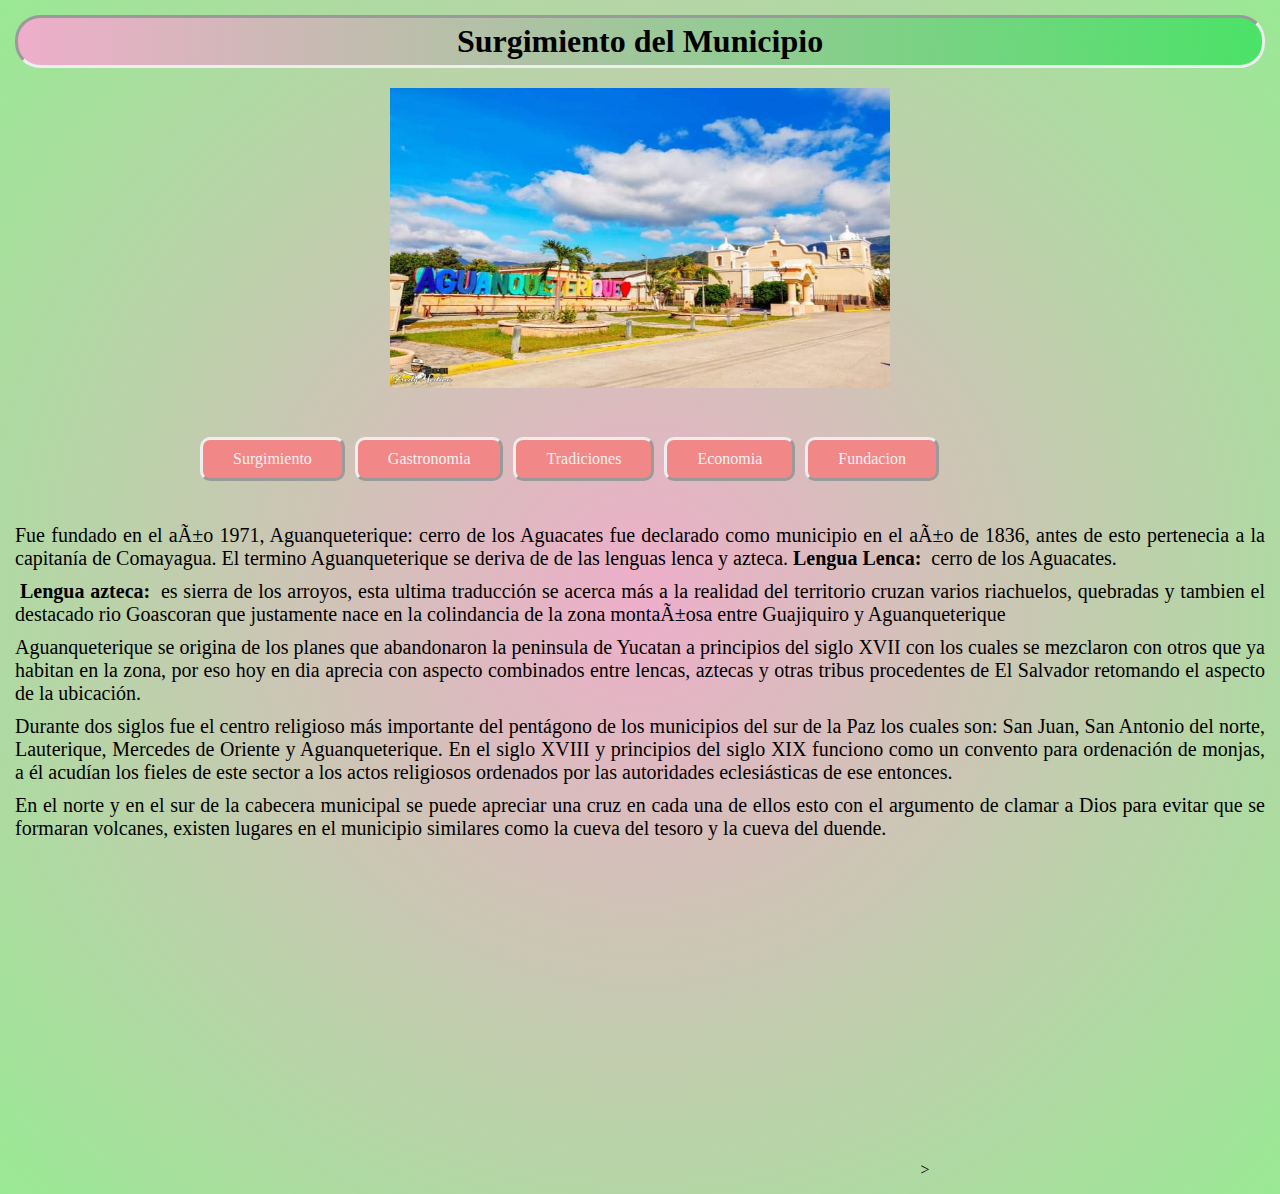
<file: index.html>
<!doctype html>
<html>

	<head>
		<meta charset="uft-8">
		<title>Aguanqueterique </title>
		<link href="aguan.css" rel="stylesheet">
	</head>
	<body> 
		<center><h1>Surgimiento del Municipio</h1></center>

		
		
	<figure>		
		<center><img src="imagenes/Pueblo5.jpg" alt="Pueblo"width="500" height="300">
		<figcaption></figcaption></center>
	</figure>
		
	<nav>
		<div id="header">
			<ul class="nav">
				<li><a href="index.html">Surgimiento</a></li>
				<li><a href="gastronomia.html">Gastronomia</a></li>
				<li><a href="tradiciones.html">Tradiciones</a></li>
				<li><a href="economia.html">Economia</a></li>
				<li><a href="fundacion.html">Fundacion</a></li>
			</ul>
		</div>
	</nav>
	
	<br></br><br></br>

	<p>Fue fundado en el año 1971, Aguanqueterique: cerro de los Aguacates fue declarado como 
	municipio en el año de 1836, antes de esto pertenecia a la capitan&iacutea de Comayagua.
	El termino Aguanqueterique se deriva de de las lenguas lenca y azteca.<strong>Lengua Lenca:</strong> 
	cerro de los Aguacates.</p>
	
	<p><strong>Lengua azteca:</strong> es sierra de los arroyos, esta ultima traducci&oacuten
	se acerca m&aacutes a la realidad del territorio cruzan varios riachuelos, quebradas y 
	tambien el destacado rio Goascoran que justamente nace en la colindancia de la zona 			
	montañosa entre Guajiquiro y Aguanqueterique</p>

	<p>Aguanqueterique se origina de los planes que abandonaron la peninsula de Yucatan 
	a principios del siglo XVII con los cuales se mezclaron con otros que ya habitan en 
	la zona, por eso hoy en dia aprecia con aspecto combinados entre lencas, aztecas y
	otras tribus procedentes de El Salvador retomando el aspecto de la ubicaci&oacuten.</p>
	
	<p>Durante dos siglos fue el centro religioso m&aacutes importante del pent&aacutegono
	de los municipios del sur de la Paz los cuales son: San Juan, San Antonio del norte,
	Lauterique, Mercedes de Oriente y Aguanqueterique. En el siglo XVIII y principios del siglo
	XIX funciono como un convento para ordenaci&oacuten de monjas, a &eacutel acud&iacutean
	los fieles de este  sector a los actos religiosos ordenados por las autoridades 		
	eclesi&aacutesticas de ese entonces.</p> 

	<p>En el norte y en el sur de la cabecera municipal se puede apreciar una cruz en cada
	una de ellos esto con el argumento de clamar a Dios para evitar que se formaran volcanes,
	existen lugares en el municipio similares como la cueva del tesoro y la cueva del duende.</p>

	

	<center><iframe width="560" height="315" src="https://www.youtube.com/embed/ObPRH-P75DA?si=AYeNfw1LRjC4jUvr" title="YouTube video player" frameborder="0" allow="accelerometer; autoplay; clipboard-write; encrypted-media; gyroscope; picture-in-picture; web-share"
		 referrerpolicy="strict-origin-when-cross-origin" allowfullscreen></iframe>></center>

	
	

	</body>
</html>
</file>
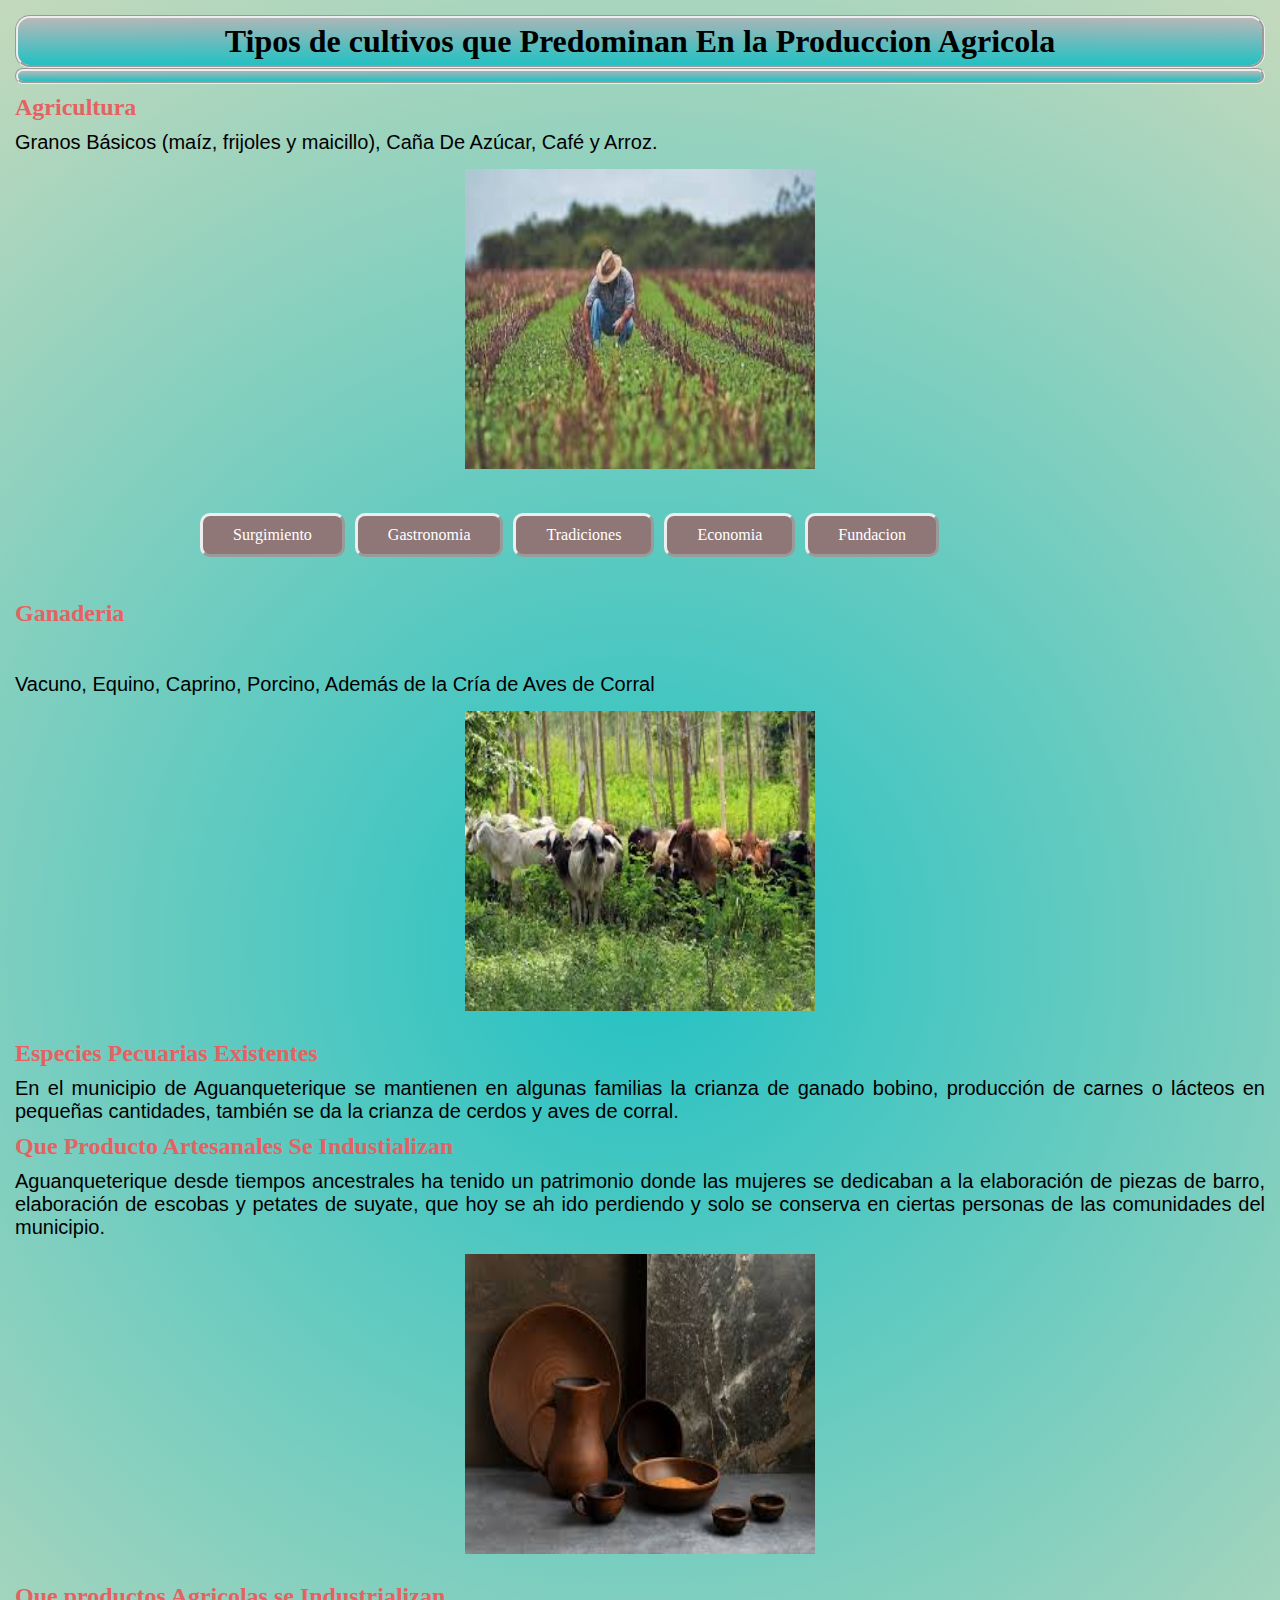
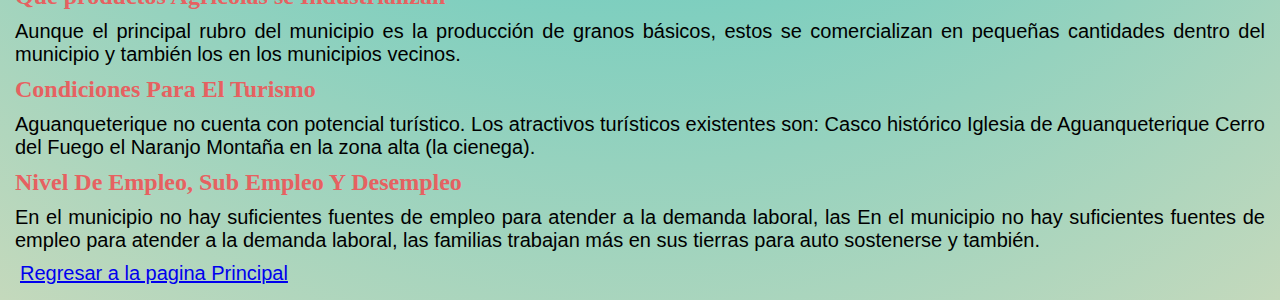
<file: economia.html>
<!doctype html>
<html>
	<head>
		<meta charset="utf-8">
		<title>Economia</title>
		<link href="economia.css" rel="stylesheet">
	</head>
	<body bgcolor="pink">
		<center><h1>Tipos de cultivos que Predominan En la Produccion Agricola<h1></center>
		
		<h2>Agricultura</h2>
		<p>Granos Básicos (maíz, frijoles y maicillo), Caña De Azúcar, Café y Arroz.</p>

		<center><img src="imagenes\Agricultura.jpg" alt="agricola"width="350" height="300">
		<figcaption></figcaption></center>

		

		<nav>
			<div id="header">
				<ul class="nav">
					<li><a href="index.html">Surgimiento</a></li>
					<li><a href="gastronomia.html">Gastronomia</a></li>
					<li><a href="tradiciones.html">Tradiciones</a></li>
					<li><a href="economia.html">Economia</a></li>
					<li><a href="fundacion.html">Fundacion</a></li>
				</ul>
			</div>
		</nav>
	
		<br></br><br></br>

		<h2>Ganaderia</h2>

		<br></br>
		<p>Vacuno, Equino, Caprino, Porcino, Además de la Cría de Aves de Corral</p>

		<center><img src="imagenes\Ganaderia.jpg" alt="ganado"width="350" height="300">
		<figcaption></figcaption></center>
	

		<h2>Especies Pecuarias Existentes</h2>
		<p>En el municipio de Aguanqueterique se mantienen en algunas familias la crianza de 				ganado bobino, producción de carnes o lácteos en pequeñas cantidades, también se da la 				crianza de cerdos y aves de corral.</p>

		<h2>Que Producto Artesanales Se Industializan</h2>
		<p>Aguanqueterique desde tiempos ancestrales ha tenido un patrimonio donde las mujeres se
		dedicaban a la elaboración de piezas de barro, elaboración de escobas y petates de suyate,  		que hoy se ah ido perdiendo y solo se conserva en ciertas personas de las comunidades del 			municipio.</p>
		
		<center><img src="imagenes\Pieza.jpg" alt="Pieza"width="350" height="300">
		<figcaption></figcaption></center>
	
	
		<h2>Que productos Agricolas se Industrializan</h2>
		<p>Aunque el principal rubro del municipio es la producción de granos básicos, estos se
		comercializan en pequeñas cantidades dentro del municipio y también los en los municipios
		vecinos.</p>
		
		<h2>Condiciones Para El Turismo </h2>
		<p>Aguanqueterique no cuenta con potencial turístico. Los atractivos turísticos existentes son:
		Casco histórico
		Iglesia de Aguanqueterique
		Cerro del Fuego el Naranjo
		Montaña en la zona alta (la cienega).</p>

		<h2>Nivel De Empleo, Sub Empleo Y Desempleo</h2>
		<p>En el municipio no hay suficientes fuentes de empleo para atender a la demanda laboral, las
		En el municipio no hay suficientes fuentes de empleo para atender a la demanda laboral, las
		familias trabajan más en sus tierras para auto sostenerse y también.</p>

		<p><a href="index.html">Regresar a la pagina Principal</a></p>


	</body>
</html>
</file>
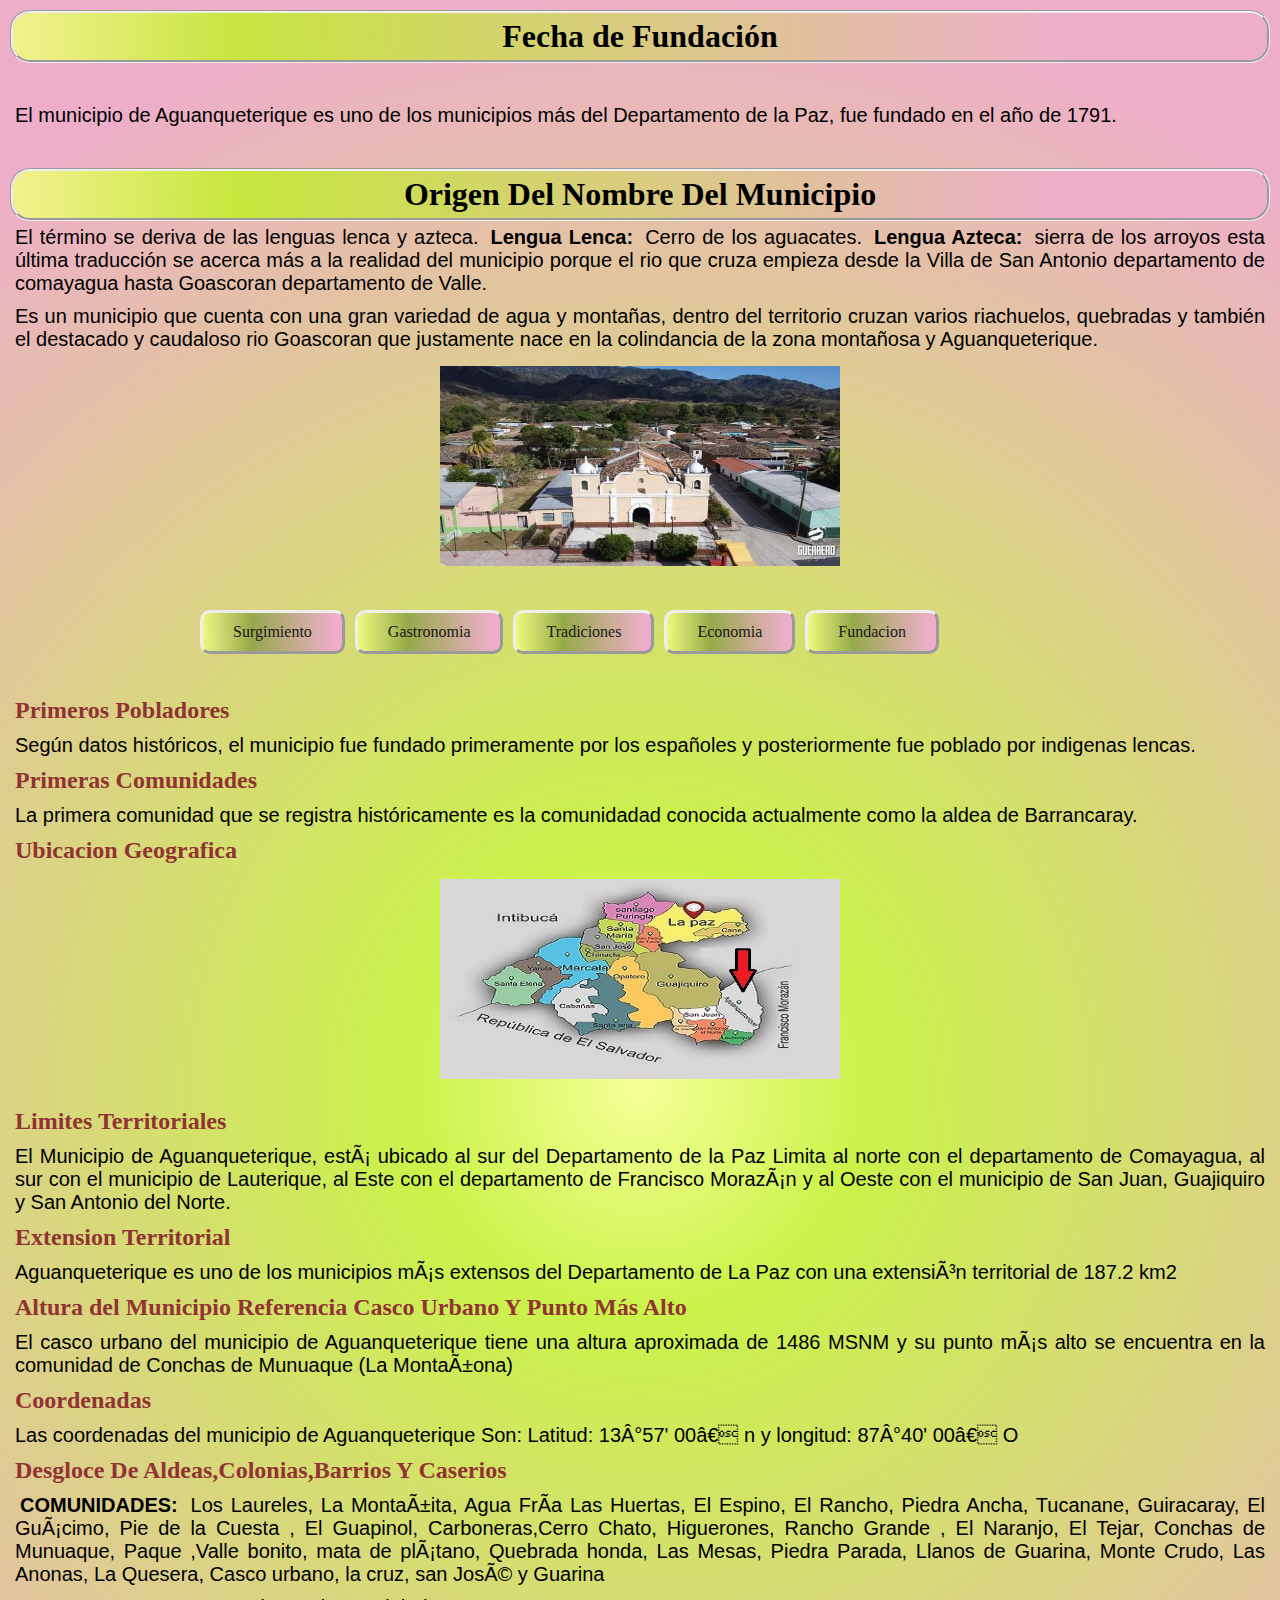
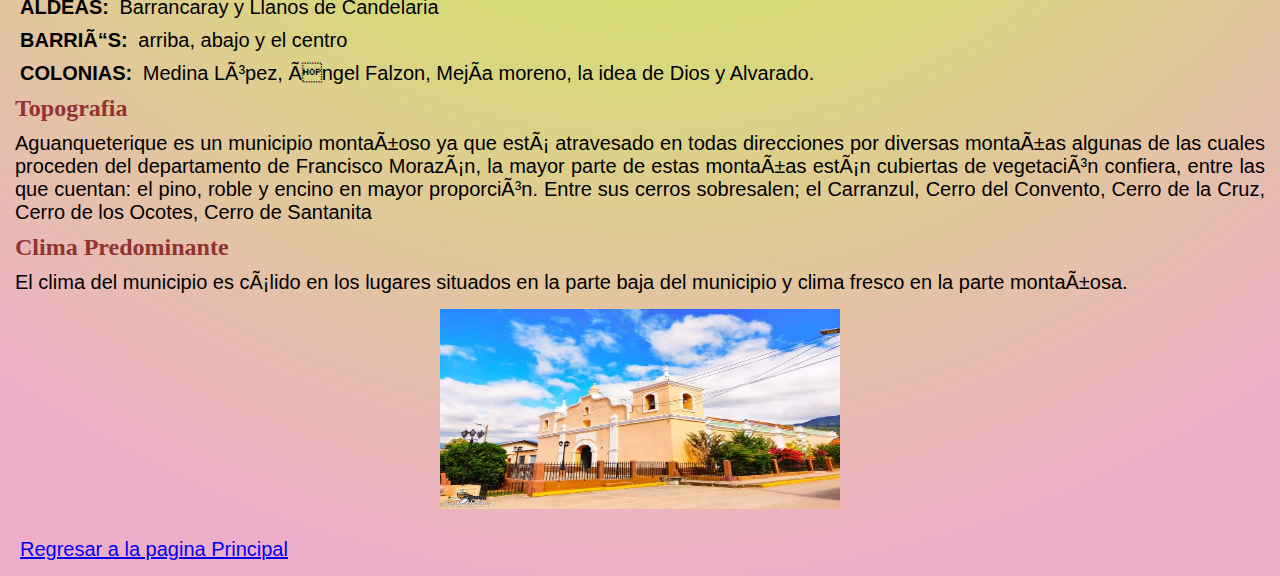
<file: fundacion.html>
<!doctype html>
<html>
	<head>
		<meta charset="uft-8">
		<title>Fundacion</title>
		<link href="fundacion.css" rel="stylesheet">
	</head>
	<body bgcolor="pink">

	<h1>Fecha de Fundaci&oacuten</h1>

	<br></br>
	
	<p>El municipio de Aguanqueterique es uno de los municipios m&aacutes del Departamento
	de la Paz, fue fundado en el a&ntildeo de 1791.</p>


    <br></br>
		<h1>Origen Del Nombre Del Municipio </h1>

	<p>El t&eacutermino se deriva de las lenguas lenca y azteca. <strong>Lengua Lenca:
	</strong> Cerro de los aguacates. <strong>Lengua Azteca:</strong> sierra de los arroyos
	esta &uacuteltima traducci&oacuten se acerca m&aacutes a la realidad del municipio porque
	el rio que cruza empieza desde la Villa de San Antonio departamento de comayagua hasta
	Goascoran departamento de Valle.</p>

	<p>Es un municipio que cuenta con una gran variedad de agua y monta&ntildeas, dentro del 
	territorio cruzan varios riachuelos, quebradas y tambi&eacuten el destacado y 
	caudaloso rio Goascoran que justamente nace en la colindancia de la zona monta&ntildeosa
	y Aguanqueterique.</p>

	<center><img src="imagenes\pueblo1.jpg" alt="pueblo" width="400" height="200">
	<figcaption></figcaption></center>

	<nav>
		<div id="header">
			<ul class="nav">
				<li><a href="index.html">Surgimiento</a></li>
				<li><a href="gastronomia.html">Gastronomia</a></li>
				<li><a href="tradiciones.html">Tradiciones</a></li>
				<li><a href="economia.html">Economia</a></li>
				<li><a href="fundacion.html">Fundacion</a></li>
			</ul>
		</div>
	</nav>
	<br></br>
	<br></br>


	<h2>Primeros Pobladores  </h2>

	<p>Seg&uacuten datos hist&oacutericos, el municipio fue fundado primeramente por
	los espa&ntildeoles y posteriormente fue poblado por indigenas lencas.</p>
	
	<h2>Primeras Comunidades</h2>

	<p>La primera comunidad que se registra hist&oacutericamente es la comunidadad
	conocida actualmente como la aldea de Barrancaray.</p>

	
	<h2>Ubicacion Geografica</h2>
	
	<center><img src="imagenes\Mapa.jpg" alt="pueblo" width="400" height="200">
	<figcaption></figcaption></center>

	<h2>Limites Territoriales</h2>
	<p>El Municipio de Aguanqueterique, está ubicado al sur del Departamento de la Paz
	Limita al norte con el departamento de Comayagua, al sur con el municipio de Lauterique, al
	Este con el departamento de Francisco Morazán y al Oeste con el municipio de San Juan,
	Guajiquiro y San Antonio del Norte. </p>

	<h2>Extension Territorial</h2>
	<p>Aguanqueterique es uno de los municipios más extensos del Departamento de La Paz con una
	extensión territorial de 187.2 km2 </p> 

	<h2>Altura del Municipio Referencia Casco Urbano Y Punto M&aacutes Alto</h2>
	<p>El casco urbano del municipio de Aguanqueterique tiene una altura aproximada de 1486
	MSNM y su punto más alto se encuentra en la comunidad de Conchas de Munuaque (La Montañona)</p>
	
	<h2>Coordenadas</h2>
	<p>Las coordenadas del municipio de Aguanqueterique Son: Latitud: 13°57' 00” n y longitud:
	 87°40' 00” O
</p>

	<h2>Desgloce De Aldeas,Colonias,Barrios Y Caserios</h2>
	<p><strong>COMUNIDADES:</strong> Los Laureles, La Montañita, Agua Fría Las Huertas, El Espino, El Rancho, Piedra Ancha, Tucanane, Guiracaray, El 	Guácimo, Pie de la Cuesta , El Guapinol, 
	Carboneras,Cerro Chato, Higuerones, Rancho Grande , El Naranjo, El Tejar, Conchas de Munuaque,
	 Paque ,Valle bonito, mata de plátano, Quebrada honda, Las Mesas, Piedra Parada, Llanos de Guarina, Monte Crudo, Las Anonas, La Quesera, 	Casco urbano, la cruz, san José y Guarina</p>

	<p><strong>ALDEAS:</strong> Barrancaray y Llanos de Candelaria </p>

	<p><strong>BARRIÓS:</strong> arriba, abajo y el centro</p>

	<p><strong>COLONIAS:</strong> Medina López, Ángel Falzon, Mejía moreno, la idea de Dios y 	Alvarado.</p>
	
	<h2>Topografia</h2>
	<p>Aguanqueterique es un municipio montañoso ya que está atravesado en todas direcciones por
	diversas montañas algunas de las cuales proceden del departamento de Francisco Morazán, la
	mayor parte de estas montañas están cubiertas de vegetación confiera, entre las que cuentan: el 
	pino, roble y encino en mayor proporción. Entre sus cerros sobresalen; el Carranzul, Cerro del
	Convento, Cerro de la Cruz, Cerro de los Ocotes, Cerro de Santanita</p>
	
	
	<h2>Clima Predominante</h2>
	<p>El clima del municipio es cálido en los lugares situados en la parte baja del municipio y clima fresco en 
	la parte montañosa.</p>
	
	<center><img src="imagenes\pueblo8.jpg" alt="pueblo" width="400" height="200">
	<figcaption></figcaption></center>
	



	<p><a href="index.html">Regresar a la pagina Principal</a></p>


	
	

	
	</body>
</html>
</file>
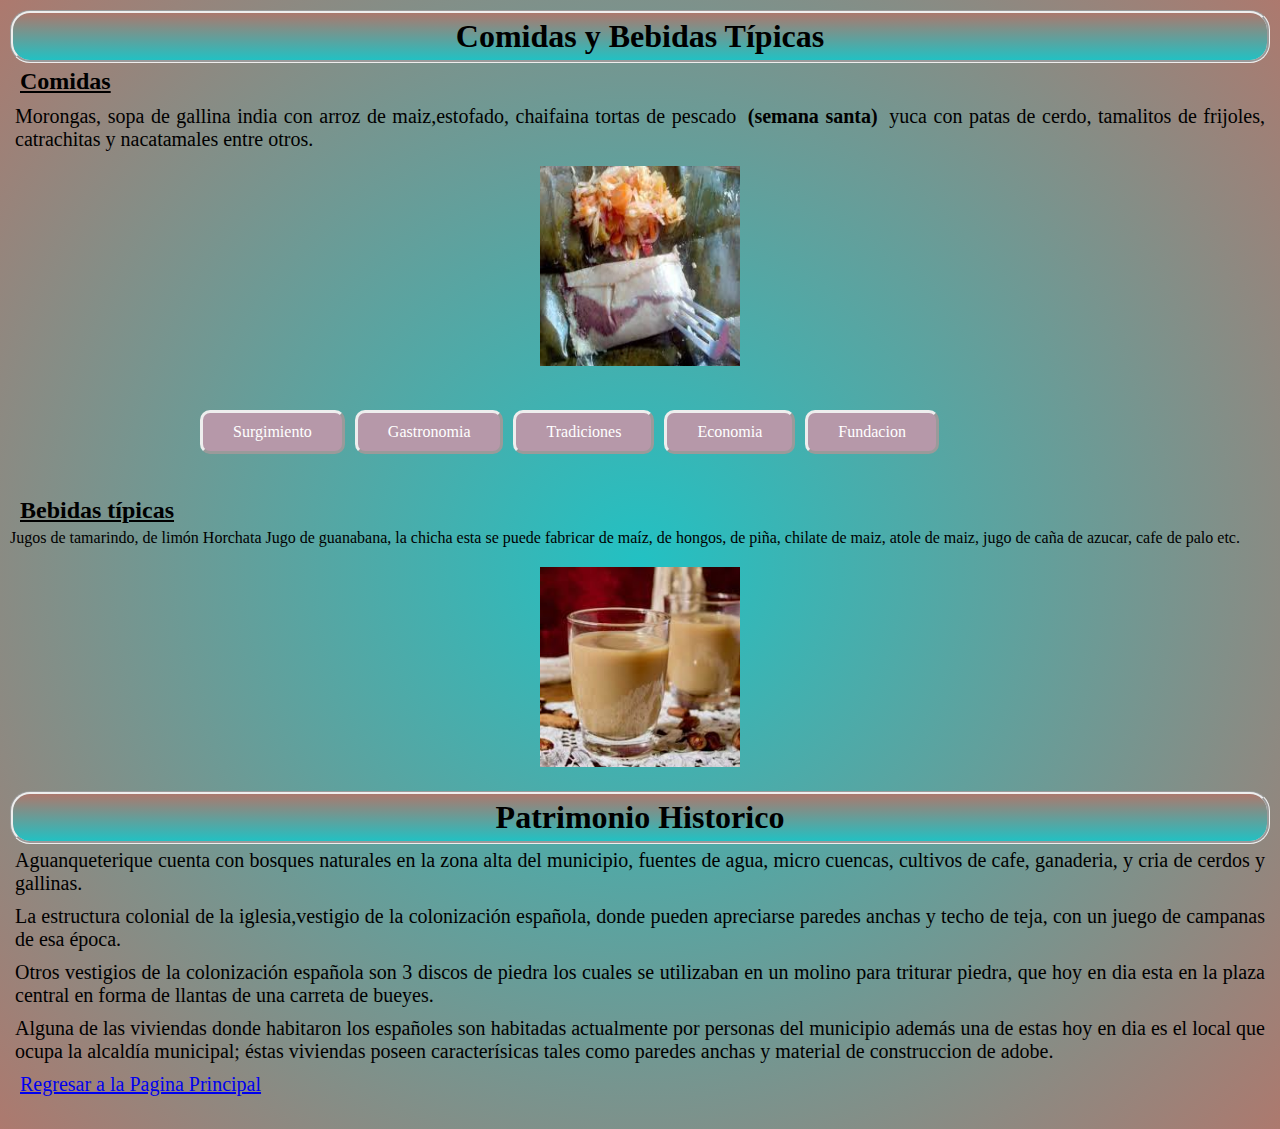
<file: gastronomia.html>
<!doctype html>
<html>
	<head>
		<meta charset="uft-8">
		<title>Gastronomia y Patrimonio Historico</title>
		<link href="gastro.css" rel="stylesheet">
	</head>
	<body bgcolor="pink">

	<h1>Comidas y Bebidas T&iacutepicas</h1>

	<h2><u>Comidas</u></h2>
	<p>Morongas, sopa de gallina india con arroz de maiz,estofado, chaifaina
	tortas de pescado <strong>(semana santa)</strong> yuca con patas de cerdo, tamalitos 		
	de frijoles, catrachitas y nacatamales entre otros.</p>

	<center><img src="imagenes\tamalito.jpg" alt="comida"width="200" height="200">
		<figcaption></figcaption></center>

		<nav>
			<div id="header">
				<ul class="nav">
					<li><a href="index.html">Surgimiento</a></li>
					<li><a href="gastronomia.html">Gastronomia</a></li>
					<li><a href="tradiciones.html">Tradiciones</a></li>
					<li><a href="economia.html">Economia</a></li>
					<li><a href="fundacion.html">Fundacion</a></li>
				</ul>
			</div>
		</nav>

	<br></br><br></br>
	

	<h2><u>Bebidas t&iacutepicas</u></h2
	<p>Jugos de tamarindo, de lim&oacuten Horchata Jugo de guanabana, la chicha
	esta se puede fabricar de ma&iacutez, de hongos, de pi&ntildea, chilate de maiz,
	atole de maiz, jugo de ca&ntildea de azucar, cafe de palo etc.</p>

	<center><img src="imagenes/Horchata.jpg" alt="bebida"width="200" height="200">
		<figcaption></figcaption></center>
	

	<h1>Patrimonio Historico</h1>
	<p>Aguanqueterique cuenta con bosques naturales en la zona alta del municipio,
	fuentes de agua, micro cuencas, cultivos de cafe, ganaderia, y cria de cerdos
	y gallinas. </p>
	
	<p>La estructura colonial de la iglesia,vestigio de la colonizaci&oacuten
	espa&ntildeola, donde pueden apreciarse paredes anchas y techo de teja, con un
	juego de campanas de esa &eacutepoca.</p>

	<p>Otros vestigios de la colonizaci&oacuten espa&ntildeola son 3 discos de piedra
	los cuales se utilizaban en un molino para triturar piedra, que hoy en dia
	esta en la plaza central en forma de llantas de una carreta de bueyes.</p>

	<p>Alguna de las viviendas donde habitaron los espa&ntildeoles son habitadas actualmente
	por personas del municipio adem&aacutes una de estas hoy en dia es el local que 
	ocupa la alcald&iacutea municipal; &eacutestas viviendas poseen 					caracter&iacutesicas tales como paredes anchas y material de construccion de adobe.</p>

	<p><a href="index.html">Regresar a la Pagina Principal<a/></p>
	
	
	</body>
</html>
</file>
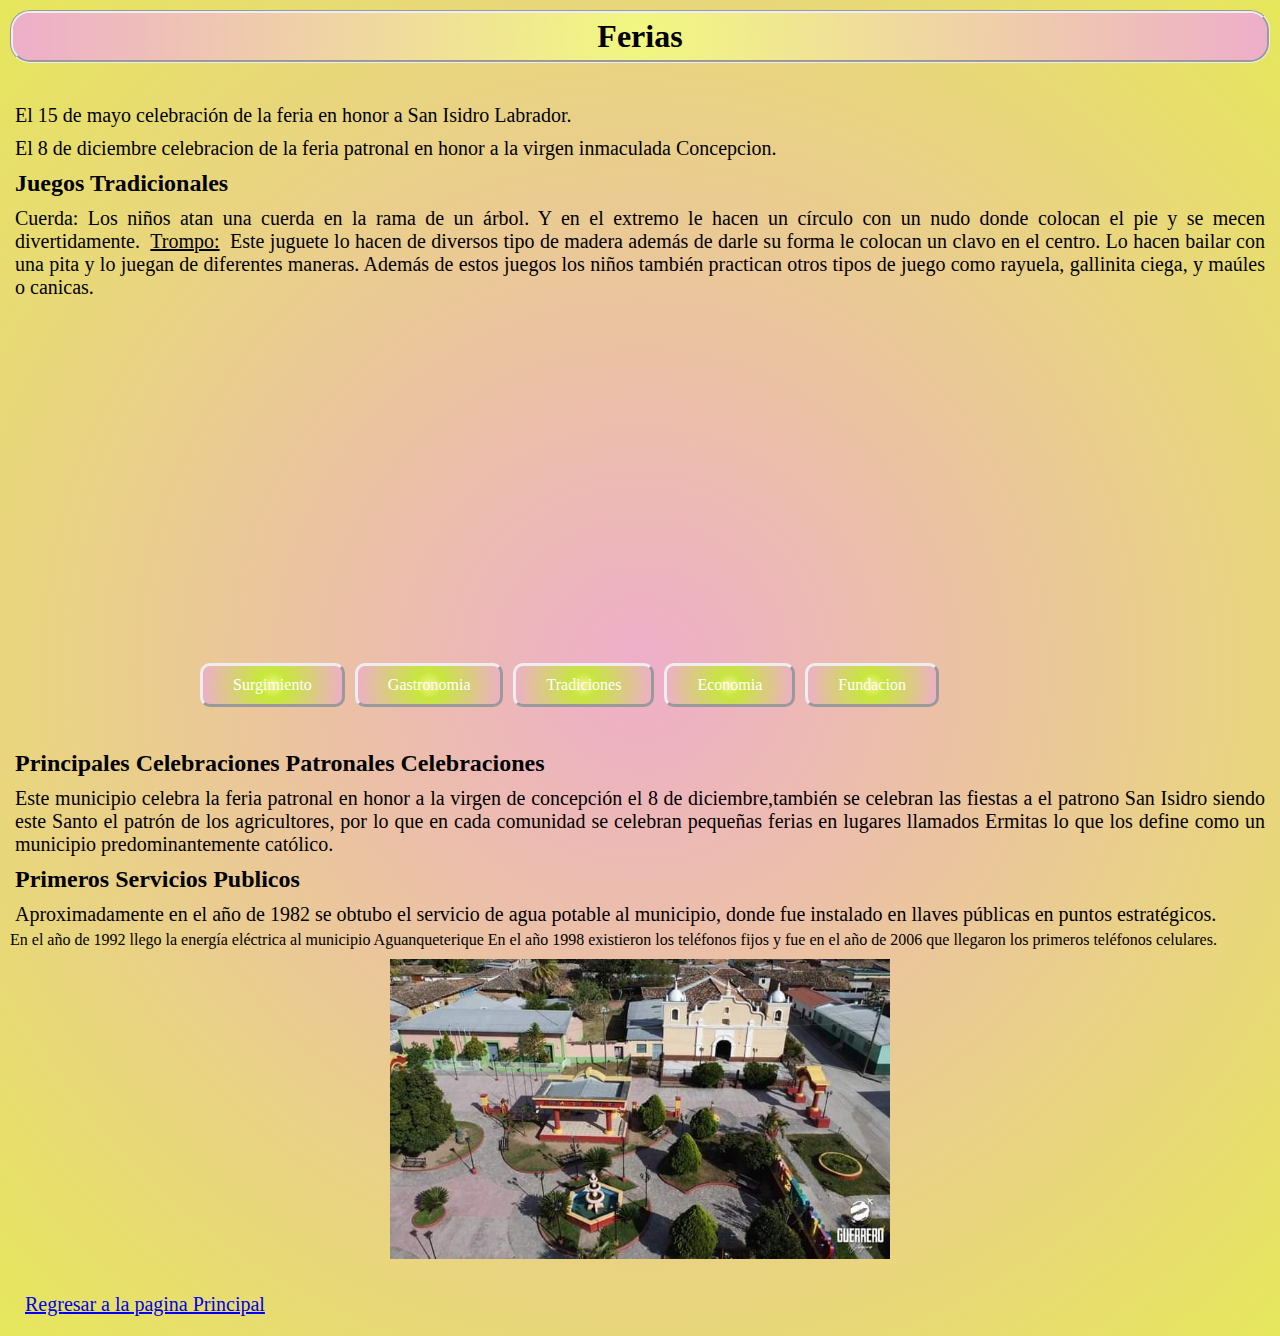
<file: tradiciones.html>
<!doctype html>
<html>
	<head>
		<meta charset="utf-8">
		<title>Tradiciones</title>
		<link href="tradiciones.css" rel="stylesheet">

	</head>
	<body bgcolor="pink">
		<h1>Ferias</h1>

	<br></br>
		<p>El 15 de mayo celebraci&oacuten de la feria en honor a San Isidro 
		Labrador.</p>
		<p>El 8 de diciembre celebracion de la feria patronal en honor a la 
		virgen inmaculada Concepcion.</p>

		<h2>Juegos Tradicionales</h2>
		<p>Cuerda: Los niños atan una cuerda en la rama de un árbol. Y en el extremo le hacen un círculo con un nudo donde colocan el pie y se mecen 				divertidamente.
		<u>Trompo:</u> Este juguete lo hacen de diversos tipo de madera además 	de darle su forma le colocan un clavo en el centro. Lo hacen bailar 				con una pita y lo juegan de diferentes maneras. Además de estos juegos los niños
		 también practican otros tipos de juego como rayuela, gallinita ciega, y maúles o canicas.</p>

		<center><iframe width="560" height="315" src="https://www.youtube.com/embed/BCFMzfl8hW4?si=B7C76S8e8HQNGOML" title="YouTube video player" frameborder="0" allow="accelerometer; autoplay; clipboard-write; encrypted-media; gyroscope; picture-in-picture; web-share"
		referrerpolicy="strict-origin-when-cross-origin" allowfullscreen></iframe></center>
		<nav>
			<div id="header">
				<ul class="nav">
					<li><a href="index.html">Surgimiento</a></li>
					<li><a href="gastronomia.htm">Gastronomia</a></li>
					<li><a href="tradiciones.html">Tradiciones</a></li>
					<li><a href="economia.html">Economia</a></li>
					<li><a href="fundacion.html">Fundacion</a></li>
				</ul>
			</div>
		</nav>

	<br></br><br></br>
		

		<h2>Principales Celebraciones Patronales Celebraciones </h2>
		<p>Este municipio celebra la feria patronal en honor a la virgen de concepción el 8 de diciembre,también se celebran las fiestas a el patrono 	San 		Isidro siendo este Santo el patrón de los agricultores, por lo que en cada comunidad se celebran pequeñas ferias en lugares llamados Ermitas lo que los 		define como un municipio predominantemente católico.</p>
		
		
		<h2>Primeros Servicios Publicos</h2>
		<p>Aproximadamente en el año de 1982 se obtubo el servicio de agua potable al municipio, donde fue instalado en llaves públicas en puntos 				estratégicos.</p>
		
		En el año de 1992 llego la energía eléctrica al municipio Aguanqueterique

		En el año 1998 existieron los teléfonos fijos y fue en el año de 2006 que llegaron los primeros teléfonos celulares.

		<center><img src="imagenes\Pueblo3.jpg" alt="Pueblo"width="500" height="300">
		<figcaption></figcaption></center>

		<center><p><a href="index.html">Regresar a la pagina Principal</a></p></center>

		
	</body>
</html>
</file>
<file: aguan.css>
P{
	font-size:20px;
	font-family:"calibri";
	text-align:justify;
    
}
body{
	background: rgb(238,174,202);
background: radial-gradient(circle, rgba(238,174,202,1) 0%, rgba(153,233,148,1) 100%);
     
    }
h1{
    background: rgb(238,174,202);
    background: linear-gradient(90deg, rgba(238,174,202,1) 0%, rgba(57,226,93,0.8211659663865546) 100%);
	color:#000000;
	text-align:center;
    border-radius: 25px;
    text-shadow: #161313;
    font-family: "algerian";
    border-style: inset;
   
	
     }


*{
    padding: 5px;
    margin: 0px;
}
#header{
    margin: auto;
    width: 900px;
}
ul, ol{
    list-style: none;
}
.nav li a{ 
    background-color: #f18787;
    color: #f3f1f1;
    text-decoration: none;
    padding: 10px 30px;
    display: block;
    font-family: "Arial black";
    border-style: outset;
    border-radius: 10px;
    
  
}


.nav > li{
    float: left;
}
.nav li a:hover{
    background-color: #696666;
}
</file>
<file: economia.css>
P{
	font-size:20px;
	font-family:"Arial";
	text-align:justify;
}
body{
    background: rgb(34,193,195);
    background: radial-gradient(circle, rgba(34,193,195,1) 0%, rgba(127,172,109,0.4598214285714286) 100%);
     
    }
h1{
    background: rgb(34,193,195);
background: linear-gradient(0deg, rgba(34,193,195,1) 0%, rgba(172,109,172,0.3029586834733894) 100%);
	text-align:center;
    border-radius: 15px;
    font-family:"algerian" ;
    border-style: groove;
    
	
     }
h2{color: #e66161;
}
    
foot{
	background-color:#130e0a;
   }

*{
    padding: 5px;
    margin: 0px;
}
#header{
    margin: auto;
    width: 900px;
}
ul, ol{
    list-style: none;
}
.nav li a{
    background-color: #8f7777;
    color: #fff;
    text-decoration: none;
    padding: 10px 30px;
    display: block;
    border-style: outset;
    border-radius: 10px;
    font-family: "arial black";
}
.nav > li{
    float: left;
}
.nav li a:hover{
    background-color: #696666;
}
</file>
<file: fundacion.css>
P{
	font-size:20px;
	font-family:"Arial";
	text-align:justify;
}
body{
	background: rgb(243,255,129);
background: radial-gradient(circle, rgba(243,255,129,0.8267682072829132) 0%, rgba(191,240,35,0.8267682072829132) 18%, rgba(238,174,202,1) 88%);
     
    }
h1{
    background: rgb(243,255,129);
background: linear-gradient(90deg, rgba(243,255,129,0.8267682072829132) 0%, rgba(191,240,35,0.8267682072829132) 18%, rgba(238,174,202,1) 84%);
	color:#000000;
	text-align:center;
    border-radius: 20px;
    font-family: "Algerian";
    border-style: groove;
    
	
     }
h2{  
   
	color:#923333;
	
    


}
foot{
	background-color:#130e0a;
   }

*{
    padding: 5px;
    margin: 0px;
}
#header{
    margin: auto;
    width: 900px;
}
ul, ol{
    list-style: none;
}
.nav li a{
    background: rgb(243,255,129);
background: linear-gradient(90deg, rgba(243,255,129,0.8267682072829132) 0%, rgba(137,159,66,0.8267682072829132) 35%, rgba(238,174,202,1) 95%);
    color: #1a1717;
    text-decoration: none;
    padding: 10px 30px;
    display: block;
    font-family: "Arial black";
    border-style: outset;
    border-radius: 10px;
}
.nav > li{
    float: left;
}
.nav li a:hover{
    background-color: #696666;
}
</file>
<file: gastro.css>
P{
	font-size:20px;
	font-family:"calibri";
	text-align:justify;
}
body{
	background: rgb(34,193,195);
background: radial-gradient(circle, rgba(34,193,195,1) 0%, rgba(172,120,109,0.9920343137254902) 100%);
     
    }
h1{
    background: rgb(34,193,195);
background: linear-gradient(0deg, rgba(34,193,195,1) 0%, rgba(172,120,109,0.9920343137254902) 100%);
	color:#000000;
	text-align:center;
    border-radius: 20px;
    font-family: "algerian";
    border-style: groove;
    
	
     }
foot{
	background-color:#130e0a;
   }

*{
    padding: 5px;
    margin: 0px;
}
#header{
    margin: auto;
    width: 900px;
}
ul, ol{
    list-style: none;
}
.nav li a{
    background: rgb(182, 152, 169);
    font-family: "Arial black";
    color: #fff;
    text-decoration: none;
    padding: 10px 30px;
    display: block;
    border-style: outset;
    border-radius: 10px;
}
.nav > li{
    float: left;
}
.nav li a:hover{
    background-color: #696666;
}
</file>
<file: tradiciones.css>
P{
	font-size:20px;
	font-family:"arial rounded mt bold";
	text-align:justify;
}
body{
	background: rgb(238,174,202);
background: radial-gradient(circle, rgba(238,174,202,1) 0%, rgba(225,226,57,0.8267682072829132) 100%);
     
    }
h1{
    background: rgb(191,240,35);
background: radial-gradient(circle, rgba(191,240,35,0.8267682072829132) 0%, rgba(243,255,129,0.8267682072829132) 0%, rgba(238,174,202,1) 100%);
	color: black;
	text-align:center;
    border-radius: 20px;
    font-family:"algerian" ;
    border-style: groove;
    
	
     }
foot{
	background-color:#130e0a;
   }

*{
    padding: 5px;
    margin: 0px;
}
#header{
    margin: auto;
    width: 900px;
}
ul, ol{
    list-style: none;
}
.nav li a{
    background: rgb(243,255,129);
    background: radial-gradient(circle, rgba(243,255,129,0.8267682072829132) 0%, rgba(191,240,35,0.8267682072829132) 18%, rgba(238,174,202,1) 100%);
    color: #fff;
    text-decoration: none;
    padding: 10px 30px;
    display: block;
    border-style: outset;
    border-radius: 10px;
    font-family: "Arial black";
}
.nav > li{
    float: left;
}
.nav li a:hover{
    background-color: #696666;
}
</file>
